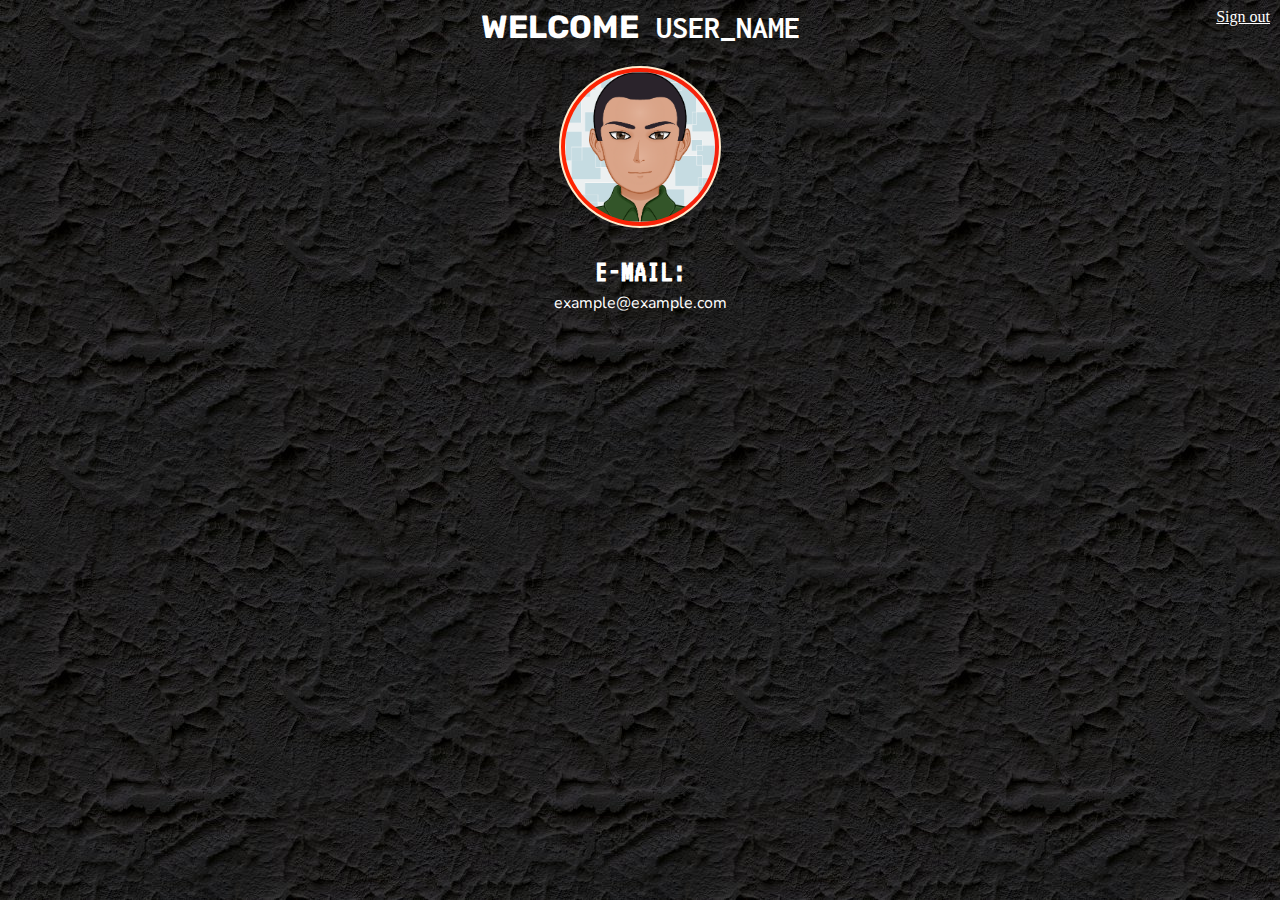
<file: oauthExample-gh-pages/oauthExample-gh-pages/index.html>
<!DOCTYPE html>
<html lang="en">
<head>
    <meta charset="UTF-8">
    <meta name="viewport" content="width=device-width, initial-scale=1.0">
    <meta http-equiv="X-UA-Compatible" content="ie=edge">
    <title>myOAuth</title>

    <!--Reference platform.js library here-->

     <script src="https://apis.google.com/js/platform.js" async defer></script> 

    <!--Reference Client ID in meta tag here-->

    

    <meta name="google-signin-client_id" content="1090419596428-t9psonhrr061koqggtgm6quhma01tu37.apps.googleusercontent.com">
    <!--jquery-->
    <script src="https://cdnjs.cloudflare.com/ajax/libs/jquery/3.2.1/jquery.min.js"></script>

    <!--custom files-->
    <script src="lib/js/main.js"></script>
    <link rel="stylesheet" href="lib/css/style.css">
</head>
<body>
    <div class="signs">
        <div class="g-signin2" data-onsuccess="onSignIn"></div>
        <a href="#" class="signOut" onclick="onSignOut();">Sign out</a>
    </div>


    <div class ="mainContainer">
        <!--Text greeting user-->
        <header>
            <h1>WELCOME <span class="userName">USER_NAME</span></h1>    
        </header>

        <!--Populate section with user data-->
        <section>
            <!--picture-->
            <div class = "userImg">
                <img src="assets/placeholder.png">
            </div>

            <!--User Data-->
            <div class="userData">
                <h2>E-MAIL:</h2>
                <p class="email">example@example.com</p>
            </div>
        </section>
    </div>
</body>
</html>
</file>
<file: oauthExample-gh-pages/oauthExample-gh-pages/lib/css/style.css>
/*GOOGLE FONTS*/
@import url('https://fonts.googleapis.com/css?family=Inconsolata|Nunito|Rubik|VT323');
/*font-family: 'Rubik', sans-serif;*/
/*font-family: 'Inconsolata', monospace;*/
/*font-family: 'VT323', monospace;*/
/*font-family: 'Nunito', sans-serif;*/

body{
    text-align: center;
    background-image: url("../../assets/wall.jpg");
    background-repeat: repeat;
    color: white;
}

h1{
    font-family: 'Rubik', sans-serif;
    width: 50%;
    margin: 0 auto 20px auto;    
}
span{
    font-family: 'Inconsolata', monospace;
    padding-left: 10px;
}

h2{
    font-family: 'VT323', monospace;   
    font-size: 2em;
    margin-bottom: 0;
}

p{
    font-family: 'Nunito', sans-serif;    
    margin-top: 5px;
}

img{
    border-radius: 50%;
    width:150px;
}

.g-signin2{
    position: absolute;
    top: 50%;
    left: 50%;
}

.signOut{
    position: absolute;
    right: 10px;
    color:white;
}

.userData{
    width: 200px;
    margin: 0 auto;
}

.userImg{
    border: 2px solid blanchedalmond;
    border-radius: 50%;
    width:150px;
    height:150px;
    padding:4px;
    margin: 0 auto;
    background-color: rebeccapurple;

    /*Rainbow effect taken from https://codepen.io/nohoid/pen/kIfto*/
    background: linear-gradient(90deg, #ff2400, #e81d1d, #e8b71d, #e3e81d, #1de840, #1ddde8, #2b1de8, #dd00f3, #dd00f3);
    background-size: 1800% 1800%;
    animation: rainbow 18s ease infinite;
}

@keyframes rainbow { 
    0%{background-position:0% 82%}
    50%{background-position:100% 19%}
    100%{background-position:0% 82%}
}

.hidden{
    display: none;
}
</file>
